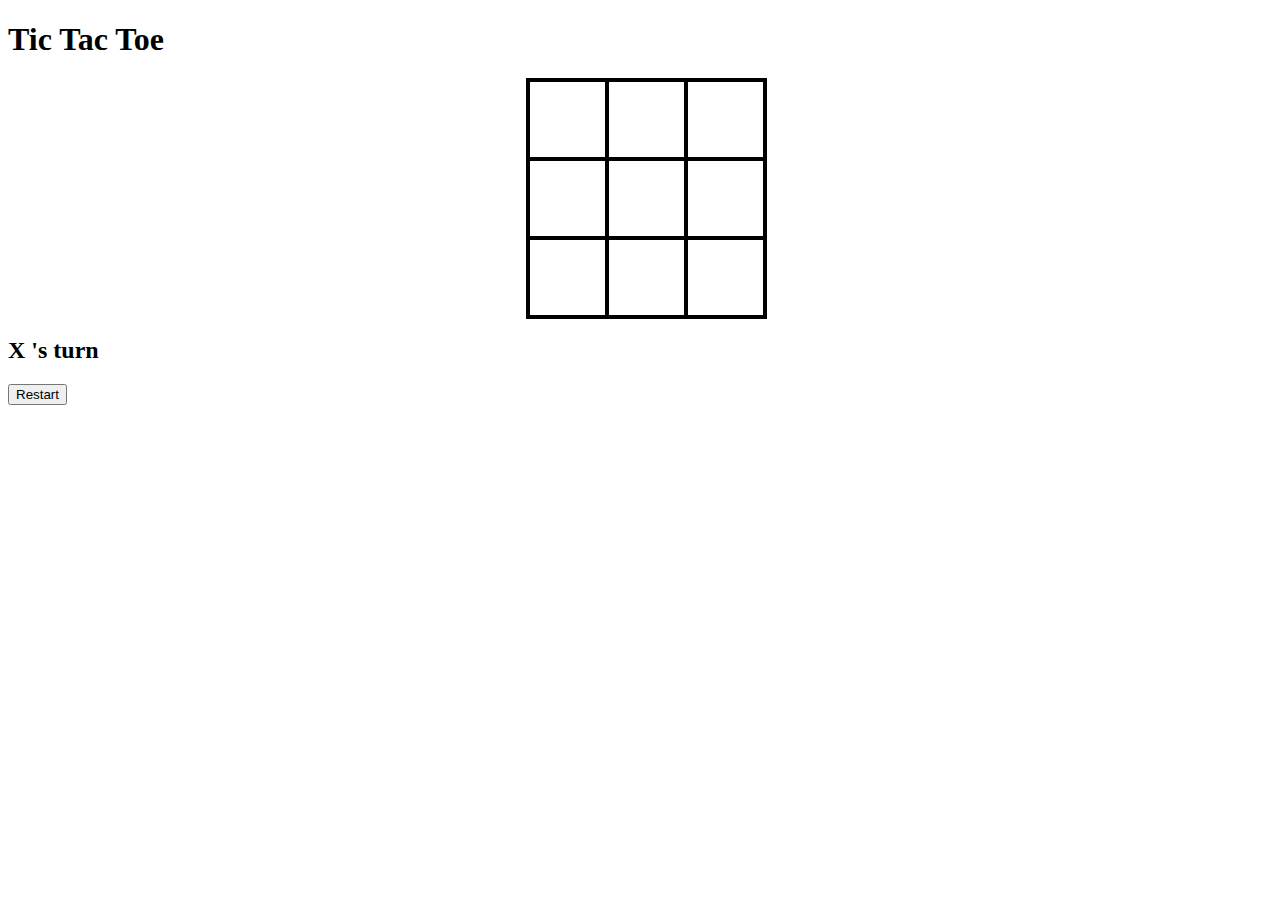
<file: TicTacToe/index.html>
<!DOCTYPE html>
<html lang="en">
    <head>
        <meta charset="UTF-8" />
        <meta name="viewport" content="width=device-width, initial-scale=1.0" />
        <title>Document</title>
        <link rel="stylesheet" href="style.css" />
    </head>
    <body>
            <h1>Tic Tac Toe</h1>
            <div id="cellConteiner">
                <div cellIndex="0" class="cell"></div>
                <div cellIndex="1" class="cell"></div>
                <div cellIndex="2" class="cell"></div>
                <div cellIndex="3" class="cell"></div>
                <div cellIndex="4" class="cell"></div>
                <div cellIndex="5" class="cell"></div>
                <div cellIndex="6" class="cell"></div>
                <div cellIndex="7" class="cell"></div>
                <div cellIndex="8" class="cell"></div>
            </div>
            <h2 id="statusText"></h2>
            <button id="restartButton">Restart</button>
        </div>

        <script src="index.js"></script>
    </body>
</html>
</file>
<file: TicTacToe/style.css>
.cell {
    width: 75px;
    height: 75px;
    border: 2px solid;
    box-shadow: 0 0 0 2px;
    line-height: 70px;
    font-size: 50px;
    text-align: center;
}
#cellConteiner {
    display: grid;
    grid-template-columns: repeat(3, auto);
    width: 225px;
    margin: auto;
}
#gameContainer {
    font-family: 'Permanent Marker', cursive;
    text-align: center;
}
</file>
